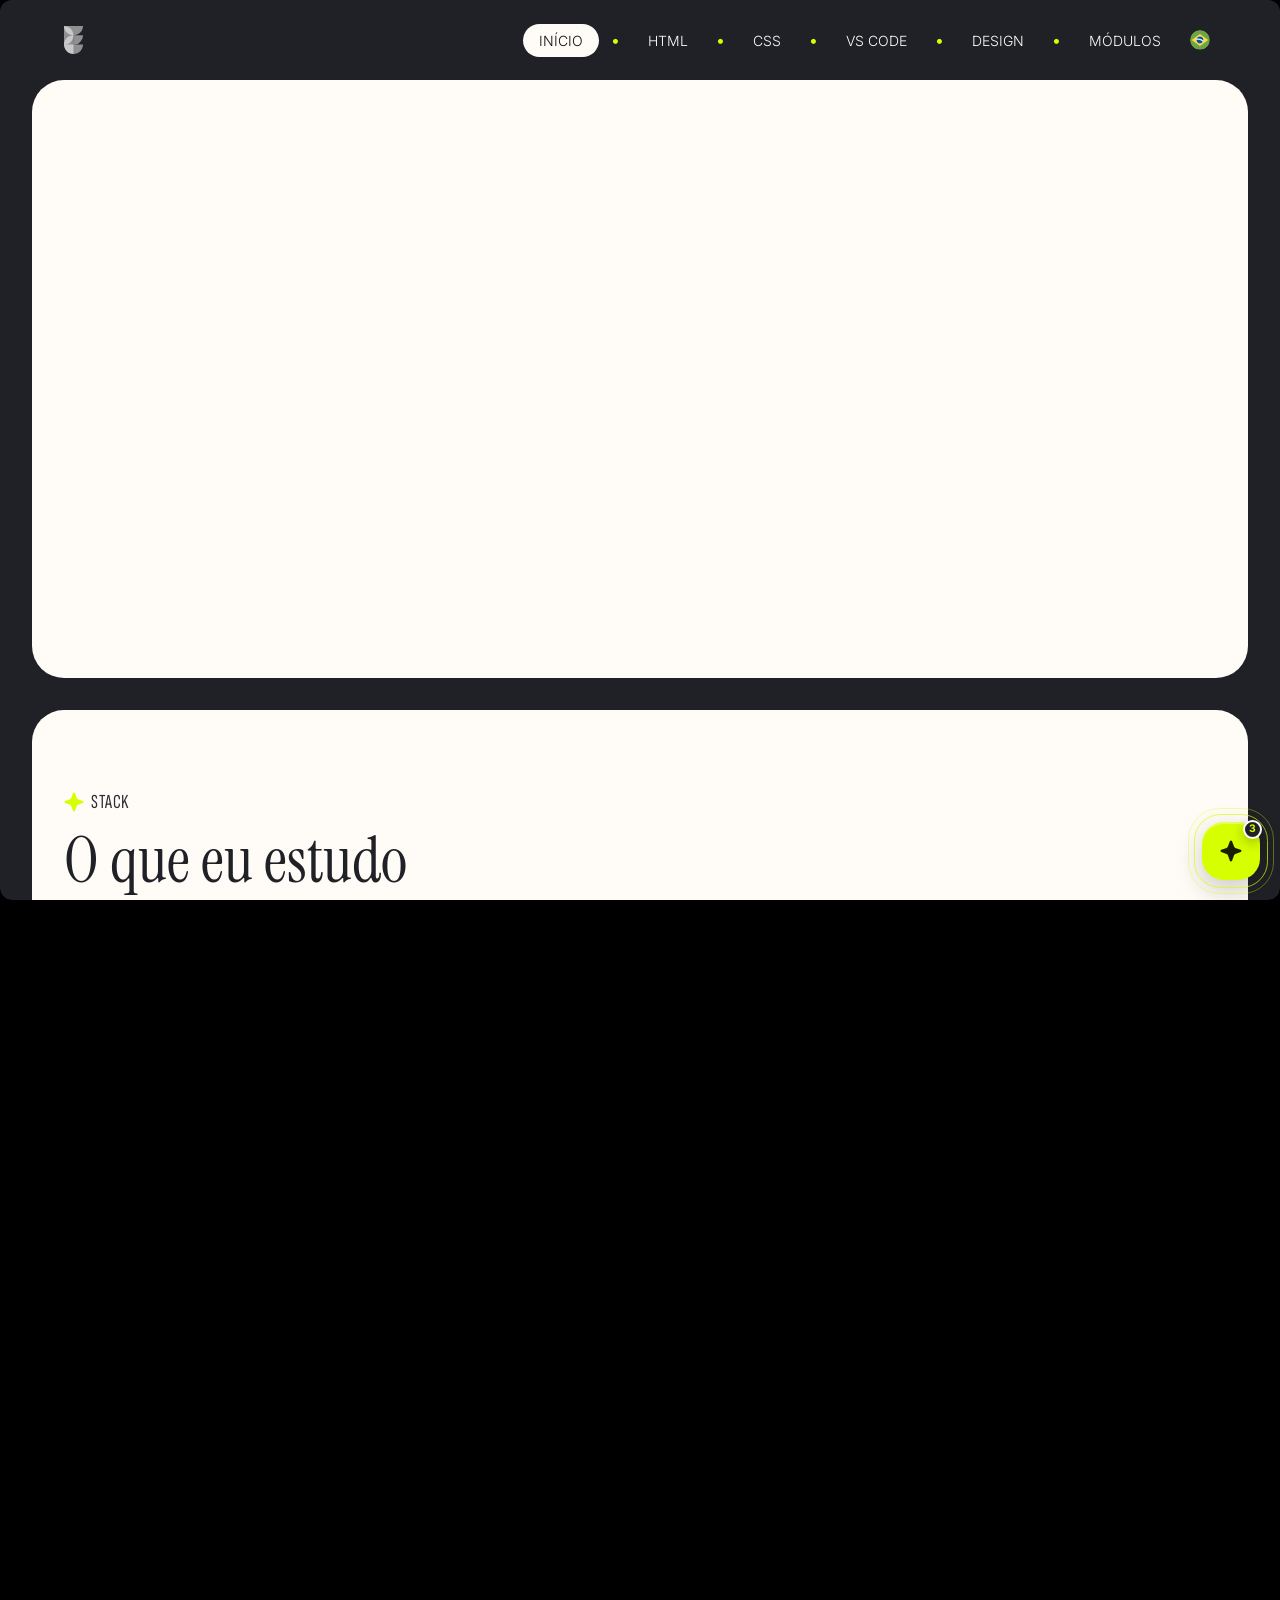
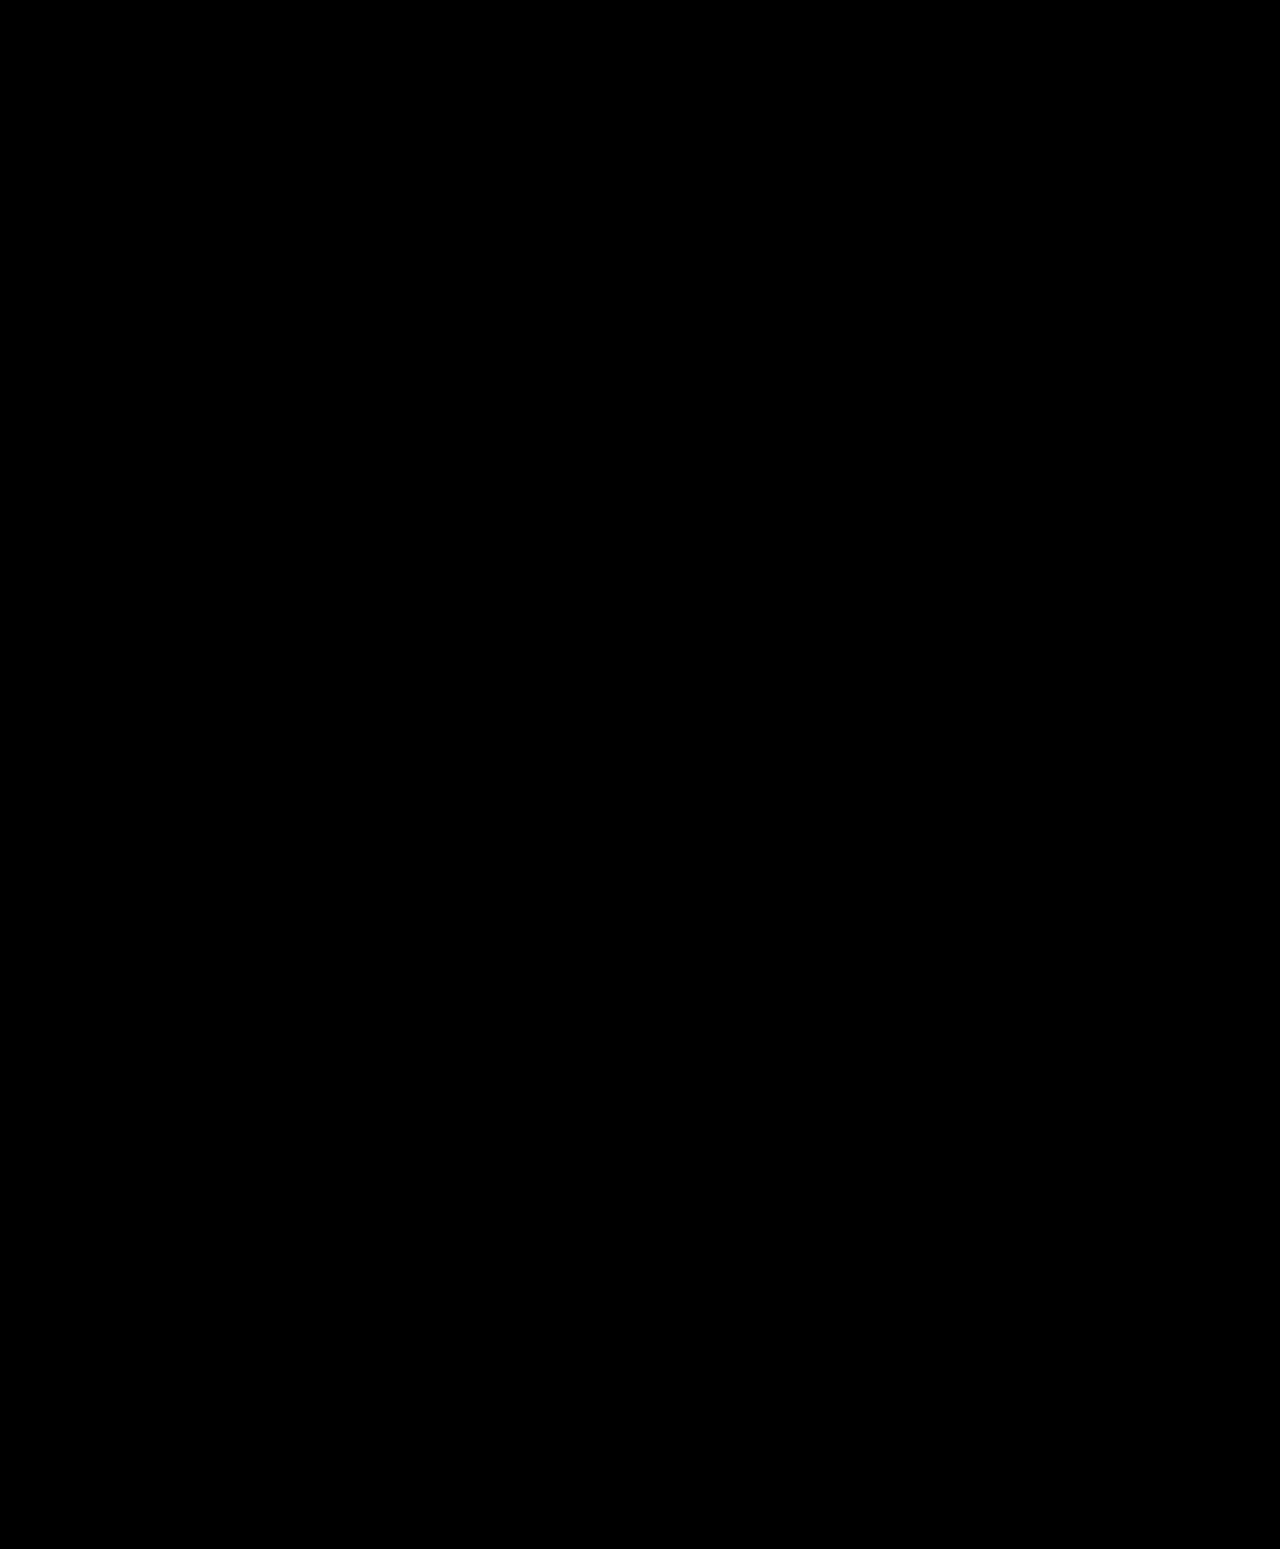
<file: index.html>
<html lang="pt-br">

<head>
  <meta charset="UTF-8">
  <meta name="viewport" content="width=device-width, initial-scale=1.0">
  <style>
    html, body { margin: 0; background: #101114; }
    html:has(#page-loader), html:has(#page-loader) body { overflow: hidden; height: 100%; }
    .page-loader {
      position: fixed; inset: 0; z-index: 20000;
      display: grid; place-items: center;
      background: #101114; color: #fffcf8;
    }
    .page-loader-inner { display: flex; flex-direction: column; align-items: center; gap: 1.35rem; text-align: center; }
    .page-loader-star { width: 48px; height: 48px; animation: page-loader-spin 1.4s linear infinite; }
    .page-loader-brand { margin: 0; font-family: Georgia, serif; font-size: 2rem; }
    .page-loader-status { margin: 0; font-size: .75rem; letter-spacing: .14em; text-transform: uppercase; opacity: .55; }
    .page-loader-bar { width: 180px; height: 2px; border-radius: 100px; background: rgba(255,252,248,.12); overflow: hidden; }
    .page-loader-bar-fill { display: block; width: 40%; height: 100%; border-radius: inherit; background: #d6ff00; animation: page-loader-bar 1.1s ease-in-out infinite; }
    @keyframes page-loader-spin { to { transform: rotate(360deg); } }
    @keyframes page-loader-bar { 0% { transform: translateX(-120%); } 100% { transform: translateX(320%); } }
    @media (prefers-reduced-motion: reduce) {
      .page-loader-star, .page-loader-bar-fill { animation: none; }
      .page-loader-bar-fill { width: 100%; transform: none; }
    }
  </style>
  <link rel="preconnect" href="https://fonts.googleapis.com">
  <link rel="preconnect" href="https://fonts.gstatic.com" crossorigin>
  <link rel="stylesheet" href="https://fonts.googleapis.com/css2?family=Instrument+Serif:ital@0;1&family=Inter:wght@300;400;500;600&family=Sofia+Sans+Extra+Condensed:wght@400&display=swap" media="print" onload="this.media='all'">
  <link rel="stylesheet" href="./site.css" media="print" onload="this.media='all'">
  <link rel="icon" href="./favicon.ico" type="image/x-icon">
  <title>Material de Estudo</title>
</head>
<div id="page-loader" class="page-loader" role="status" aria-live="polite" aria-busy="true" aria-label="Carregando o site" style="background:#101114">
  <div class="page-loader-inner">
    <img class="page-loader-star" src="./icons/estrela.svg" alt="" width="48" height="48" decoding="async">
    <p class="page-loader-brand">Esly Barbosa</p>
    <p class="page-loader-status">Carregando</p>
    <div class="page-loader-bar" aria-hidden="true">
      <span class="page-loader-bar-fill"></span>
    </div>
  </div>
</div>
<script src="./js/loader.js"></script>


<body>

  <a class="skip-link" href="#conteudo">Pular para o conteúdo</a>

  <header class="header">
    <div class="max-container divider-container">
      <a class="header-logo" href="./index.html">
        <img src="./imgs/logo.svg" alt="Material de Estudo">
      </a>
      <button class="menu-toggle" type="button" aria-controls="menu-principal" aria-expanded="false" aria-label="Abrir menu">
        <span class="menu-toggle-bar"></span>
        <span class="menu-toggle-bar"></span>
        <span class="menu-toggle-bar"></span>
      </button>
      <nav class="header-nav" id="menu-principal" aria-label="Principal">
        <ul>
          <li><a href="./index.html" aria-current="page">Início</a></li>
          <li class="nav-sep" aria-hidden="true">•</li>
          <li><a href="./pages/html.html">HTML</a></li>
          <li class="nav-sep" aria-hidden="true">•</li>
          <li><a href="./pages/css.html">CSS</a></li>
          <li class="nav-sep" aria-hidden="true">•</li>
          <li><a href="./pages/vscode.html">VS Code</a></li>
          <li class="nav-sep" aria-hidden="true">•</li>
          <li><a href="./pages/design.html">Design</a></li>
          <li class="nav-sep" aria-hidden="true">•</li>
          <li><a href="./pages/modulos-de-estilo.html">Módulos</a></li>
          <li class="imagem-idioma">
            <a href="#" aria-label="Idioma: Português" lang="pt-BR" hreflang="pt-BR">
              <img src="./icons/br.svg" alt="Bandeira do Brasil" width="20" height="20" decoding="async">
            </a>
          </li>
        </ul>
      </nav>
    </div>
    <div class="menu-backdrop"></div>
  </header>

  <main id="conteudo">
    <section class="surface surface-corner hero hero--notas">
      <div class="max-container">
        <div class="hero-content">
          <p class="hero-greeting anim anim-fade-up anim-delay-1">Material de estudo</p>
          <h1 class="anim anim-blur-in anim-delay-2">Notas</h1>
          <div class="introducao">
            <p class="anim anim-fade-up anim-delay-4">Anotações de HTML, CSS, VS Code, design e os módulos de estilo que eu uso no dia a dia.</p>
            <div class="cta-actions anim anim-fade-up anim-delay-5">
              <a class="btn-hero" href="#stack">Ver stack<span><img src="./icons/link.svg" alt="" aria-hidden="true"></span></a>
            </div>
          </div>
        </div>
      </div>
    </section>

    <section class="surface" id="stack">
      <div class="max-container">
        <div class="projetos-header">
          <div class="projetos-header-text">
            <span class="section-label"><img class="section-label-icon" src="./icons/estrela.svg" alt="" aria-hidden="true">Stack</span>
            <h2 class="section-title">O que eu estudo</h2>
            <p class="section-lead">Cada card abre as anotações daquele assunto.</p>
          </div>
        </div>

        <div class="projetos-page-grid">
          <a class="projeto-card projeto-card--has-media" href="./pages/modulos-de-estilo.html">
            <figure class="projeto-card-media">
              <img src="./imgs/yellow.webp" alt="">
              <span class="projeto-card-go"><img src="./icons/css.svg" alt=""></span>
            </figure>
            <div class="projeto-card-body">
              <h3>Módulos de estilos</h3>
              <p>Botões, inputs, tabela, tipografia e os tokens do sistema.</p>
            </div>
          </a>

          <a class="projeto-card projeto-card--has-media" href="./pages/html.html">
            <figure class="projeto-card-media">
              <img src="./imgs/orange.webp" alt="">
              <span class="projeto-card-go"><img src="./icons/html.svg" alt=""></span>
            </figure>
            <div class="projeto-card-body">
              <h3>HTML</h3>
              <p>Estrutura, semântica, formulário e mídia.</p>
            </div>
          </a>

          <a class="projeto-card projeto-card--has-media" href="./pages/css.html">
            <figure class="projeto-card-media">
              <img src="./imgs/blue.webp" alt="">
              <span class="projeto-card-go"><img src="./icons/css.svg" alt=""></span>
            </figure>
            <div class="projeto-card-body">
              <h3>CSS</h3>
              <p>Reset, display, grid, seletores e tema.</p>
            </div>
          </a>

          <a class="projeto-card projeto-card--has-media" href="./pages/vscode.html">
            <figure class="projeto-card-media">
              <img src="./imgs/green.webp" alt="">
              <span class="projeto-card-go"><img src="./icons/vscode.svg" alt=""></span>
            </figure>
            <div class="projeto-card-body">
              <h3>VS Code</h3>
              <p>Extensões, config e o que fica no navegador.</p>
            </div>
          </a>

          <a class="projeto-card projeto-card--has-media" href="./pages/design.html">
            <figure class="projeto-card-media">
              <img src="./imgs/yellow.webp" alt="">
              <span class="projeto-card-go"><img src="./icons/figma.svg" alt=""></span>
            </figure>
            <div class="projeto-card-body">
              <h3>Design</h3>
              <p>Variação de cor, cinza, contraste e texto sobre imagem.</p>
            </div>
          </a>
        </div>
      </div>
    </section>
  </main>

  <footer class="footer" role="contentinfo">
    <div class="max-container">
      <p class="footer-brand" aria-hidden="true">Esly Barbosa</p>
      <div class="footer-content">
        <div class="footer-col footer-col--about">
          <h3>Marca</h3>
          <p>Front-end corporativo, UX/UI e Micro Frontends. Interfaces pensadas para quem usa.</p>
        </div>
        <div class="footer-col footer-col--nav">
          <h3>Navegação</h3>
          <nav class="footer-links" aria-label="Navegação do rodapé">
            <a href="https://esly.com.br/index.html#sobre" target="_blank" rel="noopener noreferrer">Sobre</a>
            <a href="https://esly.com.br/projetos.html" target="_blank" rel="noopener noreferrer">Projetos</a>
            <a href="https://esly.com.br/index.html#contato" target="_blank" rel="noopener noreferrer">Contato</a>
          </nav>
        </div>
        <div class="footer-col footer-col--contact">
          <h3>Contato</h3>
          <nav class="footer-links" aria-label="Contato no rodapé">
            <a href="tel:+5511987528603">+55 (11) 98752-8603</a>
            <a href="https://wa.me/5511987528603?text=Ol%C3%A1%20Esly%2C%20gostaria%20de%20conversar%20sobre%20um%20projeto." target="_blank" rel="noopener noreferrer">WhatsApp</a>
            <span class="footer-loc">Franco da Rocha, SP</span>
          </nav>
        </div>
      </div>
      <div class="footer-bottom">
        <p>© 2026 Esly Barbosa. Todos os direitos reservados.</p>
        <div class="footer-social">
          <a href="index.html">Voltar ao início</a>
        </div>
      </div>
    </div>
  </footer>

  <div class="fab" data-fab>
  <ul class="fab-panel" id="fab-menu" aria-hidden="true">
    <li>
      <a class="fab-action" href="https://wa.me/5511987528603?text=Ol%C3%A1%20Esly%2C%20gostaria%20de%20conversar%20sobre%20um%20projeto." target="_blank" rel="noopener noreferrer">
        <span class="fab-action-copy">
          <strong>WhatsApp</strong>
          <span>Resposta rápida</span>
        </span>
        <span class="fab-action-icon" aria-hidden="true">
          <img src="./icons/whatsapp.svg" alt="">
        </span>
      </a>
    </li>
    <li>
      <a class="fab-action" href="https://www.linkedin.com/in/eslybarbosa/" target="_blank" rel="noopener noreferrer">
        <span class="fab-action-copy">
          <strong>LinkedIn</strong>
          <span>Rede profissional</span>
        </span>
        <span class="fab-action-icon" aria-hidden="true">
          <img src="./icons/linkedin.svg" alt="">
        </span>
      </a>
    </li>
    <li>
      <a class="fab-action" href="https://esly.com.br/index.html#contato" target="_blank" rel="noopener noreferrer">
        <span class="fab-action-copy">
          <strong>Contato</strong>
          <span>Enviar mensagem</span>
        </span>
        <span class="fab-action-icon" aria-hidden="true">
          <img src="./icons/link.svg" alt="">
        </span>
      </a>
    </li>
  </ul>
  <div class="fab-anchor">
    <span class="fab-badge" aria-hidden="true">3</span>
    <button class="fab-trigger" type="button" aria-expanded="false" aria-controls="fab-menu" aria-label="Abrir opções de contato">
      <span class="fab-trigger-star" aria-hidden="true">
        <img src="./icons/estrela.svg" alt="" width="22" height="22" decoding="async">
      </span>
      <span class="fab-trigger-close" aria-hidden="true"></span>
    </button>
    <span class="fab-hint" aria-hidden="true">Falar comigo</span>
  </div>
</div>

<script src="./js/menu.js"></script>
<script src="./js/fab.js"></script>
  <script src="./js/page-transition.js"></script>
</body>

</html>
</file>
<file: site.css>
@import url("estilos-page-principal/tokens.css");
@import url("estilos-page-principal/base.css");
@import url("estilos-page-principal/chrome.css");
@import url("estilos-page-principal/fab.css");
@import url("estilos-page-principal/hero.css");
@import url("estilos-page-principal/sections.css");
@import url("estilos-page-principal/projetos.css");
@import url("estilos-page-principal/animacoes.css");
@import url("css/page-transition.css");
@import url("styles-pages/code.css");
@import url("css/estudo.css");
</file>
